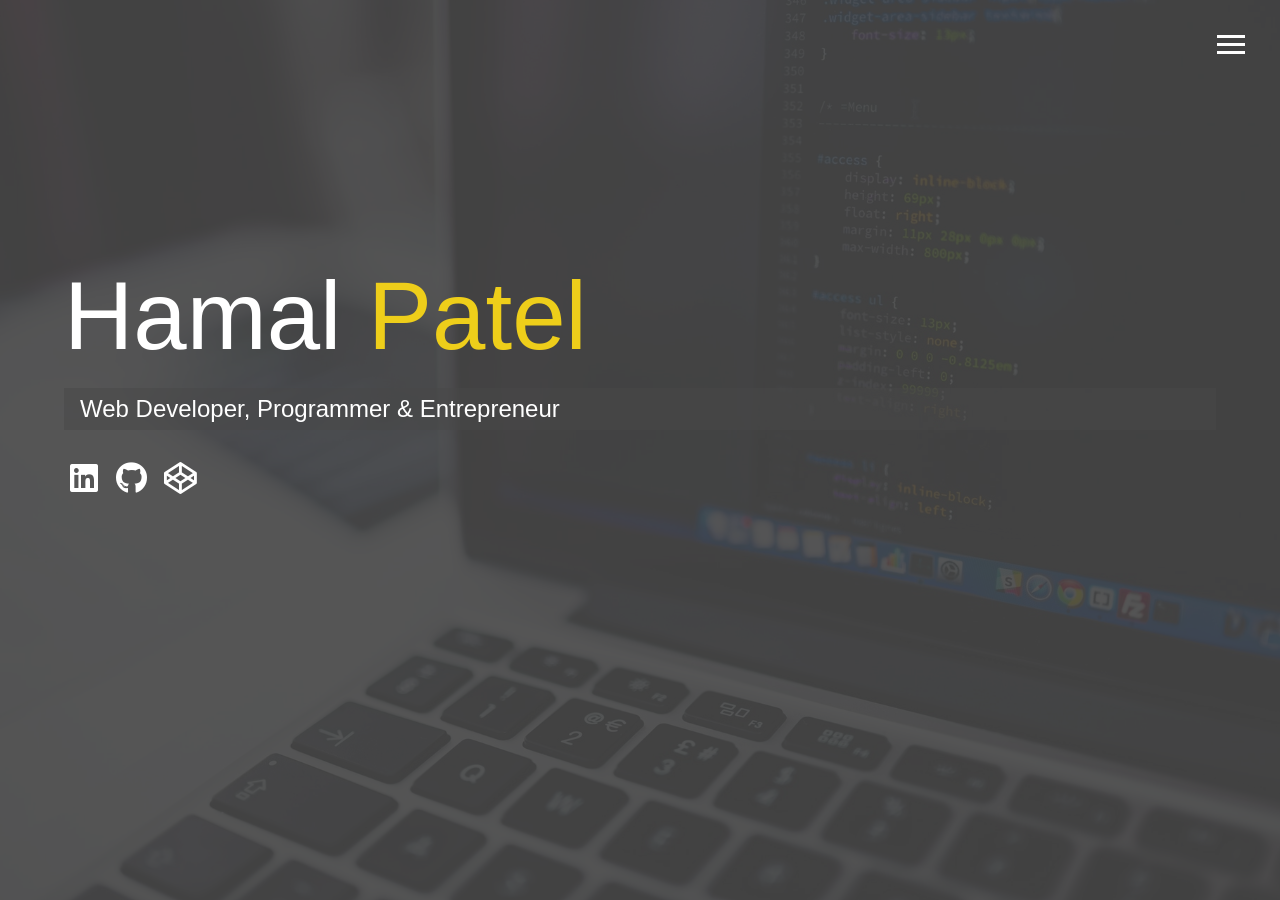
<file: index.html>
<!DOCTYPE html>
<html lang="en">
  <head>
    <meta charset="UTF-8" />
    <meta name="viewport" content="width=device-width, initial-scale=1.0" />
    <meta http-equiv="X-UA-Compatible" content="ie=edge" />
    <link
      rel="stylesheet"
      href="https://use.fontawesome.com/releases/v5.2.0/css/all.css"
      integrity="sha384-hWVjflwFxL6sNzntih27bfxkr27PmbbK/iSvJ+a4+0owXq79v+lsFkW54bOGbiDQ"
      crossorigin="anonymous"
    />

    <link rel="stylesheet" href="css/main.css" />
    <title>Welcome To My Portfolio</title>
  </head>

  <body id="bg-img">
    <header>
      <div class="menu-btn">
        <div class="btn-line"></div>
        <div class="btn-line"></div>
        <div class="btn-line"></div>
      </div>

      <nav class="menu">
        <div class="menu-branding">
          <div class="portrait"></div>
        </div>
        <ul class="menu-nav current">
          <li class="nav-item current">
            <a href="index.html" class="nav-link">
              Home
            </a>
          </li>
          <li class="nav-item">
            <a href="about.html" class="nav-link">
              About Me
            </a>
          </li>
          <li class="nav-item">
            <a href="contact.html" class="nav-link">
              How To Reach Me
            </a>
          </li>
        </ul>
      </nav>
    </header>

    <main id="home">
      <h1 class="lg-heading">
        Hamal
        <span class="text-secondary">Patel</span>
      </h1>
      <h2 class="sm-heading">
        Web Developer, Programmer & Entrepreneur
      </h2>
      <div class="icons">
        <a href="https://www.linkedin.com/in/hamal-patel-312630155/">
          <i class="fab fa-linkedin fa-2x"></i>
        </a>
        <a href="https://github.com/hamal1994">
          <i class="fab fa-github fa-2x"></i>
        </a>
        <a href="https://codepen.io/hamal1994/">
          <i class="fab fa-codepen fa-2x"></i>
        </a>
      </div>
    </main>

    <script src="js/main.js"></script>
  </body>
</html>
</file>
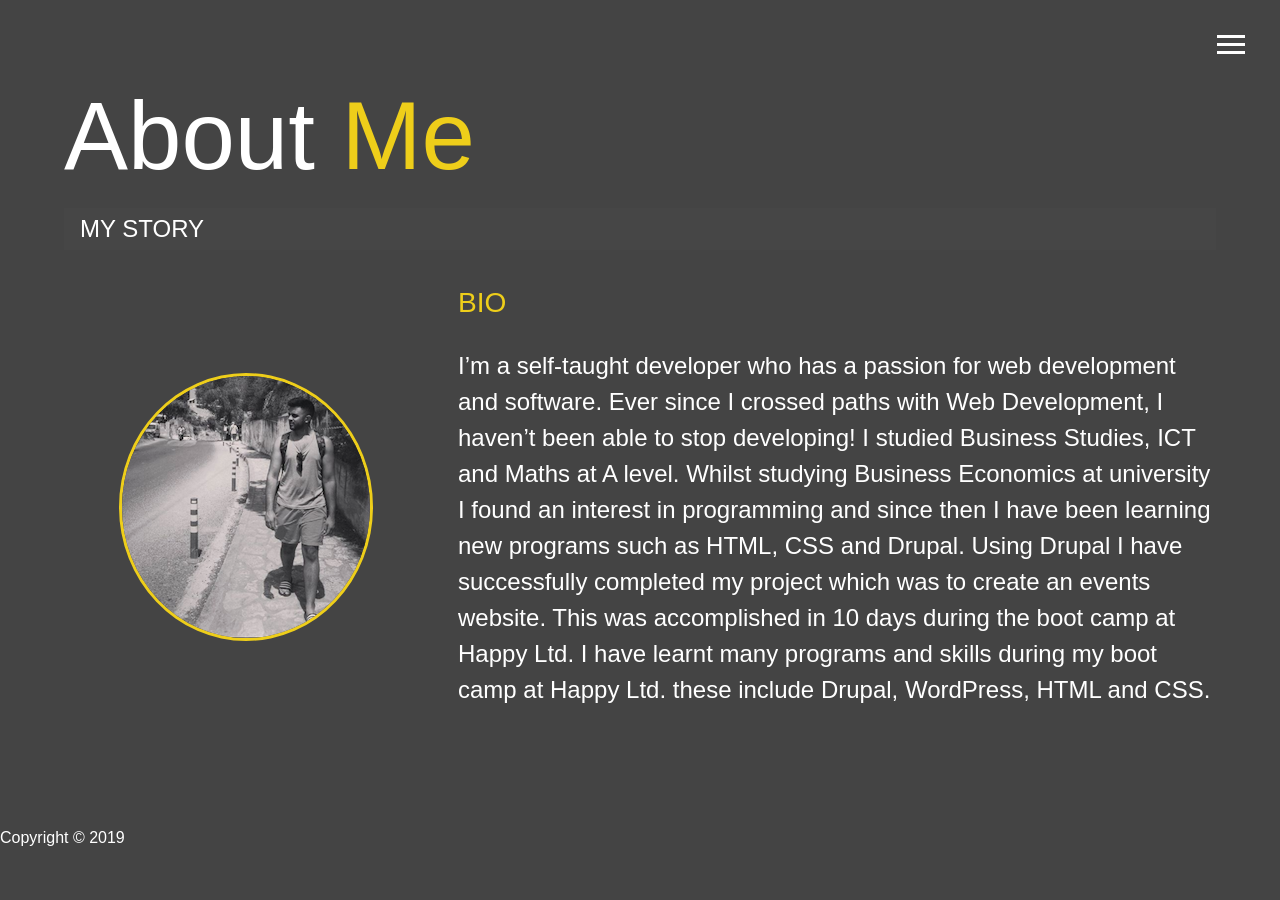
<file: about.html>
<!DOCTYPE html>
<html lang="en">
  <head>
    <meta charset="UTF-8" />
    <meta name="viewport" content="width=device-width, initial-scale=1.0" />
    <meta http-equiv="X-UA-Compatible" content="ie=edge" />
    <link
      rel="stylesheet"
      href="https://use.fontawesome.com/releases/v5.2.0/css/all.css"
      integrity="sha384-hWVjflwFxL6sNzntih27bfxkr27PmbbK/iSvJ+a4+0owXq79v+lsFkW54bOGbiDQ"
      crossorigin="anonymous"
    />

    <link rel="stylesheet" href="css/main.css" />
    <title>About Me</title>
  </head>

  <body>
    <header>
      <div class="menu-btn">
        <div class="btn-line"></div>
        <div class="btn-line"></div>
        <div class="btn-line"></div>
      </div>

      <nav class="menu">
        <div class="menu-branding">
          <div class="portrait"></div>
        </div>
        <ul class="menu-nav">
          <li class="nav-item">
            <a href="index.html" class="nav-link">
              Home
            </a>
          </li>
          <li class="nav-item current">
            <a href="about.html" class="nav-link">
              About Me
            </a>
          </li>
          <li class="nav-item">
            <a href="contact.html" class="nav-link">
              How To Reach Me
            </a>
          </li>
        </ul>
      </nav>
    </header>

    <main id="about">
      <h1 class="lg-heading">
        About
        <span class="text-secondary">Me</span>
      </h1>
      <h2 class="sm-heading">
        MY STORY
      </h2>
      <div class="about-info">
        <img src="img/portrait.png" alt="John Doe" class="bio-image" />

        <div class="bio">
          <h3 class="text-secondary">BIO</h3>
          <p>
            I’m a self-taught developer who has a passion for web development and software. Ever since I crossed paths with Web Development, I haven’t been able to stop developing!
I studied Business Studies, ICT and Maths at A level. Whilst studying Business Economics at university I found an interest in programming and since then I have been learning new programs such as HTML, CSS and Drupal. Using Drupal I have successfully completed my project which was to create an events website. This was accomplished in 10 days during the boot camp at Happy Ltd. I have learnt many programs and skills during my boot camp at Happy Ltd. these include Drupal, WordPress, HTML and CSS.
          </p>
        </div>
    </main>

    <footer id="main-footer">
      Copyright &copy; 2019
    </footer>

    <script src="js/main.js"></script>
  </body>
</html>
</file>
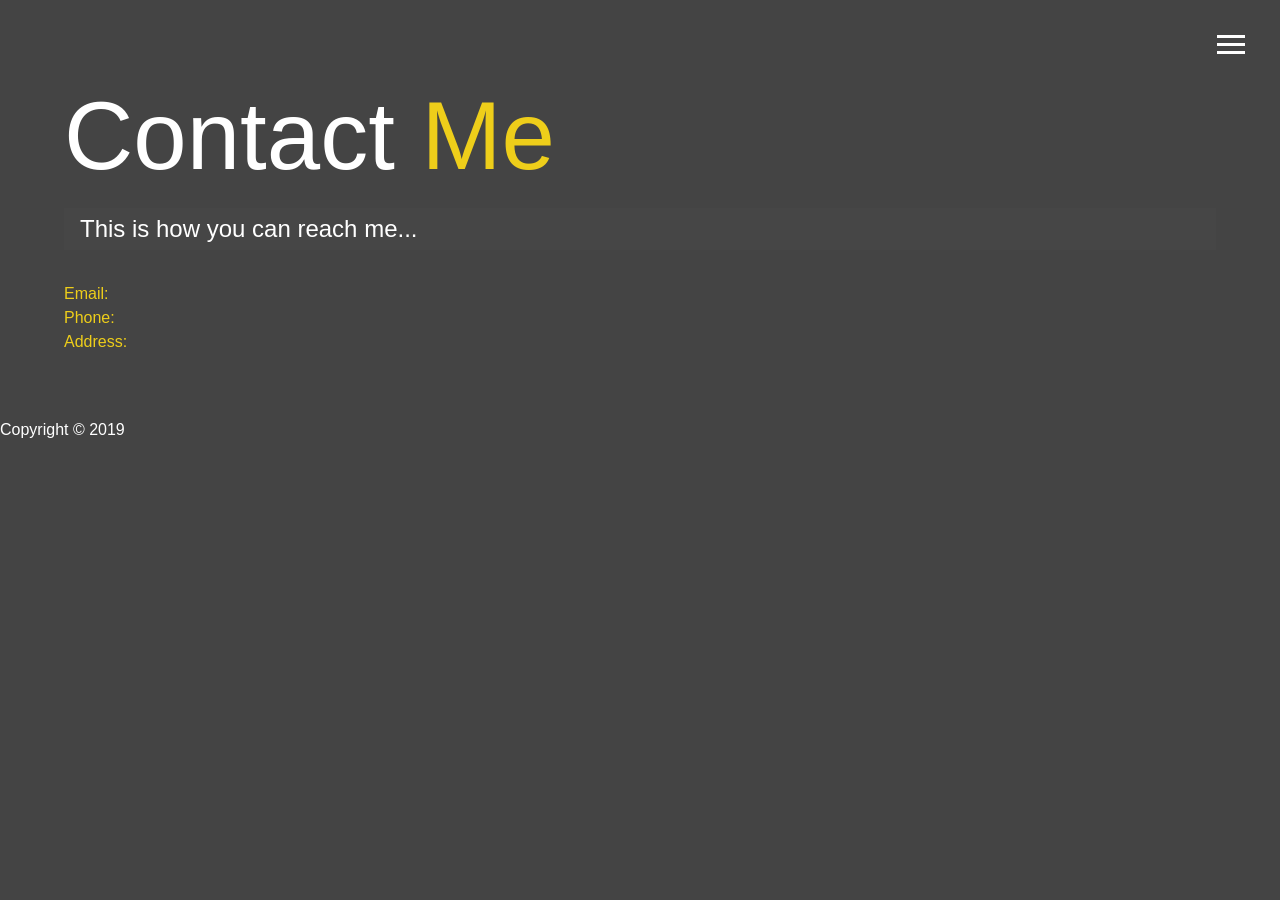
<file: contact.html>
<!DOCTYPE html>
<html lang="en">
  <head>
    <meta charset="UTF-8" />
    <meta name="viewport" content="width=device-width, initial-scale=1.0" />
    <meta http-equiv="X-UA-Compatible" content="ie=edge" />
    <link
      rel="stylesheet"
      href="https://use.fontawesome.com/releases/v5.2.0/css/all.css"
      integrity="sha384-hWVjflwFxL6sNzntih27bfxkr27PmbbK/iSvJ+a4+0owXq79v+lsFkW54bOGbiDQ"
      crossorigin="anonymous"
    />

    <link rel="stylesheet" href="css/main.css" />
    <title>Contact Me</title>
  </head>

  <body>
    <header>
      <div class="menu-btn">
        <div class="btn-line"></div>
        <div class="btn-line"></div>
        <div class="btn-line"></div>
      </div>

      <nav class="menu">
        <div class="menu-branding">
          <div class="portrait"></div>
        </div>
        <ul class="menu-nav">
          <li class="nav-item">
            <a href="index.html" class="nav-link">
              Home
            </a>
          </li>
          <li class="nav-item">
            <a href="about.html" class="nav-link">
              About Me
            </a>
          </li>
          <li class="nav-item current">
            <a href="contact.html" class="nav-link">
              How To Reach Me
            </a>
          </li>
        </ul>
      </nav>
    </header>

    <main id="contact">
      <h1 class="lg-heading">
        Contact
        <span class="text-secondary">Me</span>
      </h1>
      <h2 class="sm-heading">
        This is how you can reach me...
      </h2>
      <div class="boxes">
        <div><span class="text-secondary">Email: </span></div>
        <div><span class="text-secondary">Phone: </span></div>
        <div>
          <span class="text-secondary">Address: </span>
        </div>
      </div>
    </main>

    <footer id="main-footer">
      Copyright &copy; 2019
    </footer>

    <script src="js/main.js"></script>
  </body>
</html>
</file>
<file: css/main.css>
.menu-btn {
  position: absolute;
  z-index: 3;
  right: 35px;
  top: 35px;
  cursor: pointer;
  transition: all 0.5s ease-out;
}
.menu-btn .btn-line {
  width: 28px;
  height: 3px;
  margin: 0 0 5px 0;
  background: #fff;
  transition: all 0.5s ease-out;
}
.menu-btn.close {
  transform: rotate(180deg);
}
.menu-btn.close .btn-line:nth-child(1) {
  transform: rotate(45deg) translate(5px, 5px);
}
.menu-btn.close .btn-line:nth-child(2) {
  opacity: 0;
}
.menu-btn.close .btn-line:nth-child(3) {
  transform: rotate(-45deg) translate(7px, -6px);
}

.menu {
  position: fixed;
  top: 0;
  width: 100%;
  opacity: 0.9;
  visibility: hidden;
}
.menu.show {
  visibility: visible;
}
.menu-branding,
.menu-nav {
  display: flex;
  flex-flow: column wrap;
  align-items: center;
  justify-content: center;
  float: left;
  width: 50%;
  height: 100vh;
  overflow: hidden;
}
.menu-nav {
  margin: 0;
  padding: 0;
  background: #373737;
  list-style: none;
  transform: translate3d(0, -100%, 0);
  transition: all 0.5s ease-out;
}
.menu-nav.show {
  transform: translate3d(0, 0, 0);
}
.menu-branding {
  background: #444;
  transition: all 0.5s ease-out;
  transform: translate3d(0, 100%, 0);
}
.menu-branding.show {
  transform: translate3d(0, 0, 0);
}
.menu-branding .portrait {
  width: 250px;
  height: 250px;
  background: url('../img/portrait.png');
  border-radius: 50%;
  border: solid 3px #eece1a;
}
.menu .nav-item {
  transform: translate3d(600px, 0, 0);
  transition: all 0.5s ease-out;
}
.menu .nav-item.show {
  transform: translate3d(0, 0, 0);
}
.menu .nav-item.current > a {
  color: #eece1a;
}
.menu .nav-link {
  display: inline-block;
  position: relative;
  font-size: 30px;
  text-transform: uppercase;
  padding: 1rem 0;
  font-weight: 300;
  color: #fff;
  text-decoration: none;
  transition: all 0.5s ease-out;
}
.menu .nav-link:hover {
  color: #eece1a;
}

.nav-item:nth-child(1) {
  transition-delay: 0.1s;
}

.nav-item:nth-child(2) {
  transition-delay: 0.2s;
}

.nav-item:nth-child(3) {
  transition-delay: 0.3s;
}

.nav-item:nth-child(4) {
  transition-delay: 0.4s;
}

@media screen and (min-width: 1171px) {
  .projects {
    grid-template-columns: repeat(4, 1fr);
  }
}

@media screen and (min-width: 769px) and (max-width: 1170px) {
  .projects {
    grid-template-columns: repeat(3, 1fr);
  }
}

@media screen and (max-width: 768px) {
  main {
    align-items: center;
    text-align: center;
  }
  main .lg-heading {
    line-height: 1;
    margin-bottom: 1rem;
  }
  ul.menu-nav,
  div.menu-branding {
    float: none;
    width: 100%;
    min-height: 0;
  }
  ul.menu-nav.show,
  div.menu-branding.show {
    transform: translate3d(0, 0, 0);
  }
  .menu-nav {
    height: 75vh;
    transform: translate3d(-100%, 0, 0);
    font-size: 24px;
  }
  .menu-branding {
    height: 25vh;
    transform: translate3d(100%, 0, 0);
  }
  .menu-branding .portrait {
    background: url('../img/portrait_small.png');
    width: 150px;
    height: 150px;
  }
  .about-info {
    grid-template-areas: 'bioimage' 'bio' 'job1' 'job2' 'job3';
    grid-template-columns: 1fr;
  }
  .projects {
    grid-template-columns: repeat(2, 1fr);
  }
}

@media screen and (max-width: 500px) {
  main {
    padding: 2rem;
  }
  main #home h1 {
    margin-top: 10vh;
  }
  main .lg-heading {
    margin-top: 1rem;
    font-size: 5rem;
  }
  .projects {
    grid-template-columns: 1fr;
  }
}

* {
  box-sizing: border-box;
}

body {
  background: #444;
  color: #fff;
  height: 100%;
  margin: 0;
  font-family: 'Segoe UI', Tahoma, Geneva, Verdana, sans-serif;
  line-height: 1.5;
}
body#bg-img {
  background: url(../img/background.jpg);
  background-attachment: fixed;
  background-size: cover;
}
body#bg-img:after {
  content: '';
  position: absolute;
  top: 0;
  right: 0;
  width: 100%;
  height: 100%;
  z-index: -1;
  background: rgba(68, 68, 68, 0.9);
}

h1,
h2,
h3 {
  margin: 0;
  font-weight: 400;
}

h1.lg-heading {
  font-size: 6rem;
}

h2.sm-heading {
  margin-bottom: 2rem;
  padding: 0.2rem 1rem;
  background: rgba(73, 73, 73, 0.5);
}

a {
  color: white;
  text-decoration: none;
}

header {
  position: fixed;
  z-index: 2;
  width: 100%;
}

.text-secondary {
  color: #eece1a;
}

main {
  padding: 4rem;
  height: 100%;
}
main .icons {
  margin-top: 1rem;
}
main .icons a {
  padding: 0.4rem;
}
main .icons a:hover {
  color: #eece1a;
  transition: all 0.5s ease-out;
}
main#home {
  overflow: hidden;
}
main#home h1 {
  margin-top: 20vh;
}

.about-info {
  display: grid;
  grid-gap: 30px;
  grid-template-areas: 'bioimage bio bio' 'job1 job2 job3';
  grid-template-columns: repeat(3, 1fr);
}
.about-info .bio-image {
  grid-area: bioimage;
  margin: auto;
  border-radius: 50%;
  border: #eece1a 3px solid;
}
.about-info .bio {
  grid-area: bio;
  font-size: 1.5rem;
}
.about-info .projects {
  display: grid;
  grid-gap: 0.7rem;
  grid-template-columns: repeat(3, 1fr);
}
.about-info .projects img {
  width: 100%;
  border: 3px #fff solid;
}
.about-info .projects img:hover {
  opacity: 0.5;
  border-color: #eece1a;
  transition: all 0.5s ease-out;
}
.about-info .boxes {
  display: flex;
  flex-wrap: wrap;
  justify-content: space-evenly;
  align-items: center;
  margin-top: 1rem;
}
.about-info .boxes div {
  font-size: 2rem;
  border: 3px #fff solid;
  padding: 1.5rem 2.5rem;
  margin-bottom: 3rem;
  transition: all 0.5s ease-out;
}
.about-info .boxes div:hover {
  padding: 0.5rem 1.5rem;
  background: #eece1a;
  color: #000;
}
.about-info .boxes div:hover span {
  color: #000;
}
.about-info .btn,
.about-info .btn-dark,
.about-info .btn-light {
  display: block;
  padding: 0.5rem 1rem;
  border: 0;
  margin-bottom: 0.3rem;
}
.about-info .btn:hover,
.about-info .btn-dark:hover,
.about-info .btn-light:hover {
  background: #eece1a;
  color: #000;
}
.about-info .btn-dark {
  background: black;
  color: #fff;
}
.about-info .btn-light {
  background: #c4c4c4;
  color: #333;
}
.about-info #main-footer {
  text-align: center;
  padding: 1rem;
  background: #2b2b2b;
  color: #fff;
  height: 60px;
}

@media screen and (min-width: 1171px) {
  .projects {
    grid-template-columns: repeat(4, 1fr);
  }
}

@media screen and (min-width: 769px) and (max-width: 1170px) {
  .projects {
    grid-template-columns: repeat(3, 1fr);
  }
}

@media screen and (max-width: 768px) {
  main {
    align-items: center;
    text-align: center;
  }
  main .lg-heading {
    line-height: 1;
    margin-bottom: 1rem;
  }
  ul.menu-nav,
  div.menu-branding {
    float: none;
    width: 100%;
    min-height: 0;
  }
  ul.menu-nav.show,
  div.menu-branding.show {
    transform: translate3d(0, 0, 0);
  }
  .menu-nav {
    height: 75vh;
    transform: translate3d(-100%, 0, 0);
    font-size: 24px;
  }
  .menu-branding {
    height: 25vh;
    transform: translate3d(100%, 0, 0);
  }
  .menu-branding .portrait {
    background: url('../img/portrait_small.png');
    width: 150px;
    height: 150px;
  }
  .about-info {
    grid-template-areas: 'bioimage' 'bio' 'job1' 'job2' 'job3';
    grid-template-columns: 1fr;
  }
  .projects {
    grid-template-columns: repeat(2, 1fr);
  }
}

@media screen and (max-width: 500px) {
  main {
    padding: 2rem;
  }
  main #home h1 {
    margin-top: 10vh;
  }
  main .lg-heading {
    margin-top: 1rem;
    font-size: 5rem;
  }
  .projects {
    grid-template-columns: 1fr;
  }
}
</file>
